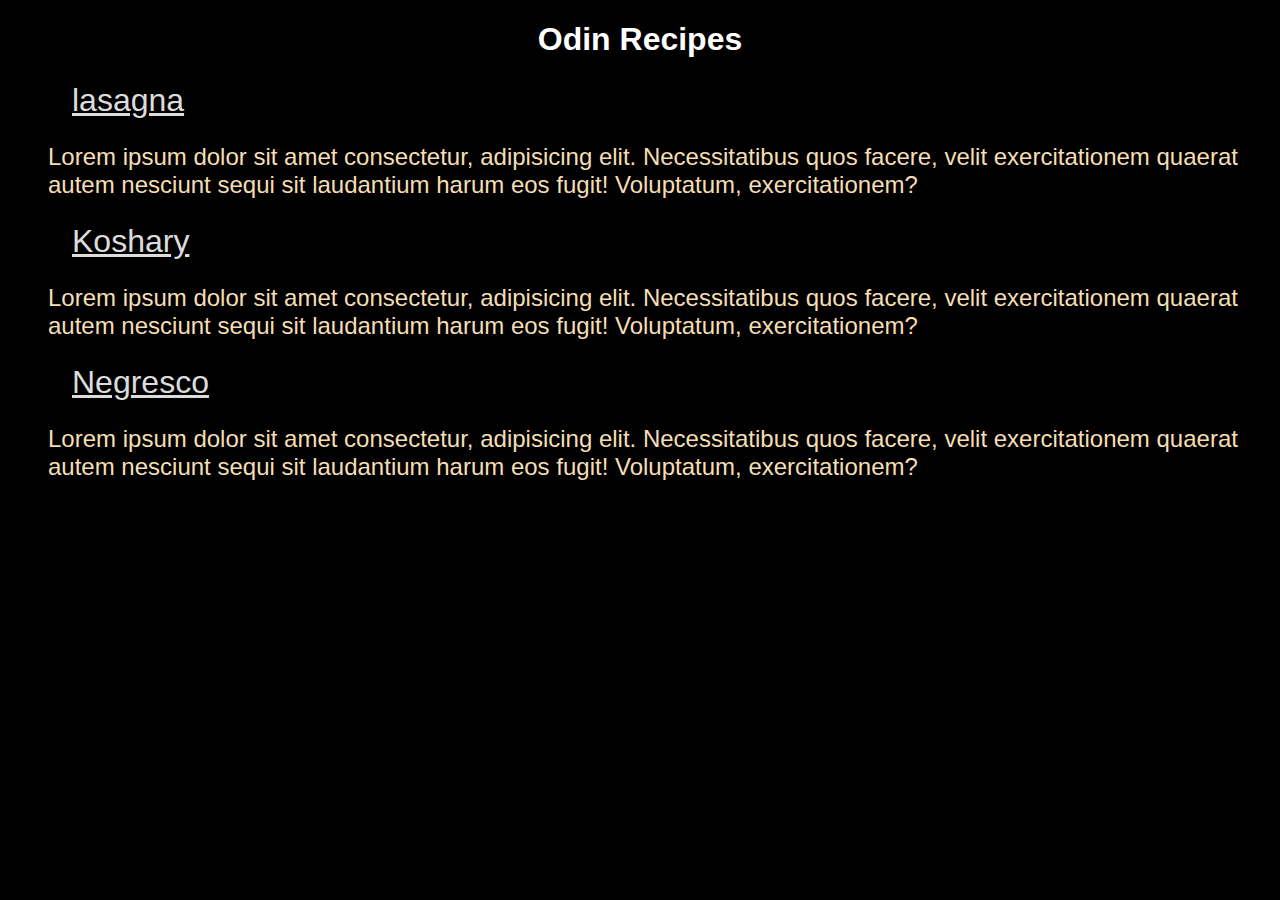
<file: index.html>
<!DOCTYPE html>
<html lang="en">
<head>
    <meta charset="UTF-8">
    <meta name="viewport" content="width=device-width, initial-scale=1.0">
    <title>Home</title>
    <link rel="stylesheet" href="style.css">
</head>
<body>
    <h1>Odin Recipes</h1>
    <ul>
        <div>
            <li class="lasagna"><a href="recipes/lasagna.html">lasagna</a></li>
            <p>Lorem ipsum dolor sit amet consectetur, adipisicing elit. Necessitatibus quos facere, velit exercitationem quaerat autem nesciunt sequi sit laudantium harum eos fugit! Voluptatum, exercitationem?</p>
        </div>
        <div>
            <li class="koshary"><a href="recipes/koshary.html">Koshary</a></li>
            <p>Lorem ipsum dolor sit amet consectetur, adipisicing elit. Necessitatibus quos facere, velit exercitationem quaerat autem nesciunt sequi sit laudantium harum eos fugit! Voluptatum, exercitationem?</p>
        </div>
        <div>
            <li class="negresco"><a href="recipes/negresco.html">Negresco</a></li>
            <p>Lorem ipsum dolor sit amet consectetur, adipisicing elit. Necessitatibus quos facere, velit exercitationem quaerat autem nesciunt sequi sit laudantium harum eos fugit! Voluptatum, exercitationem?</p>
        </div>
        
    </ul>
</body>
</html>
</file>
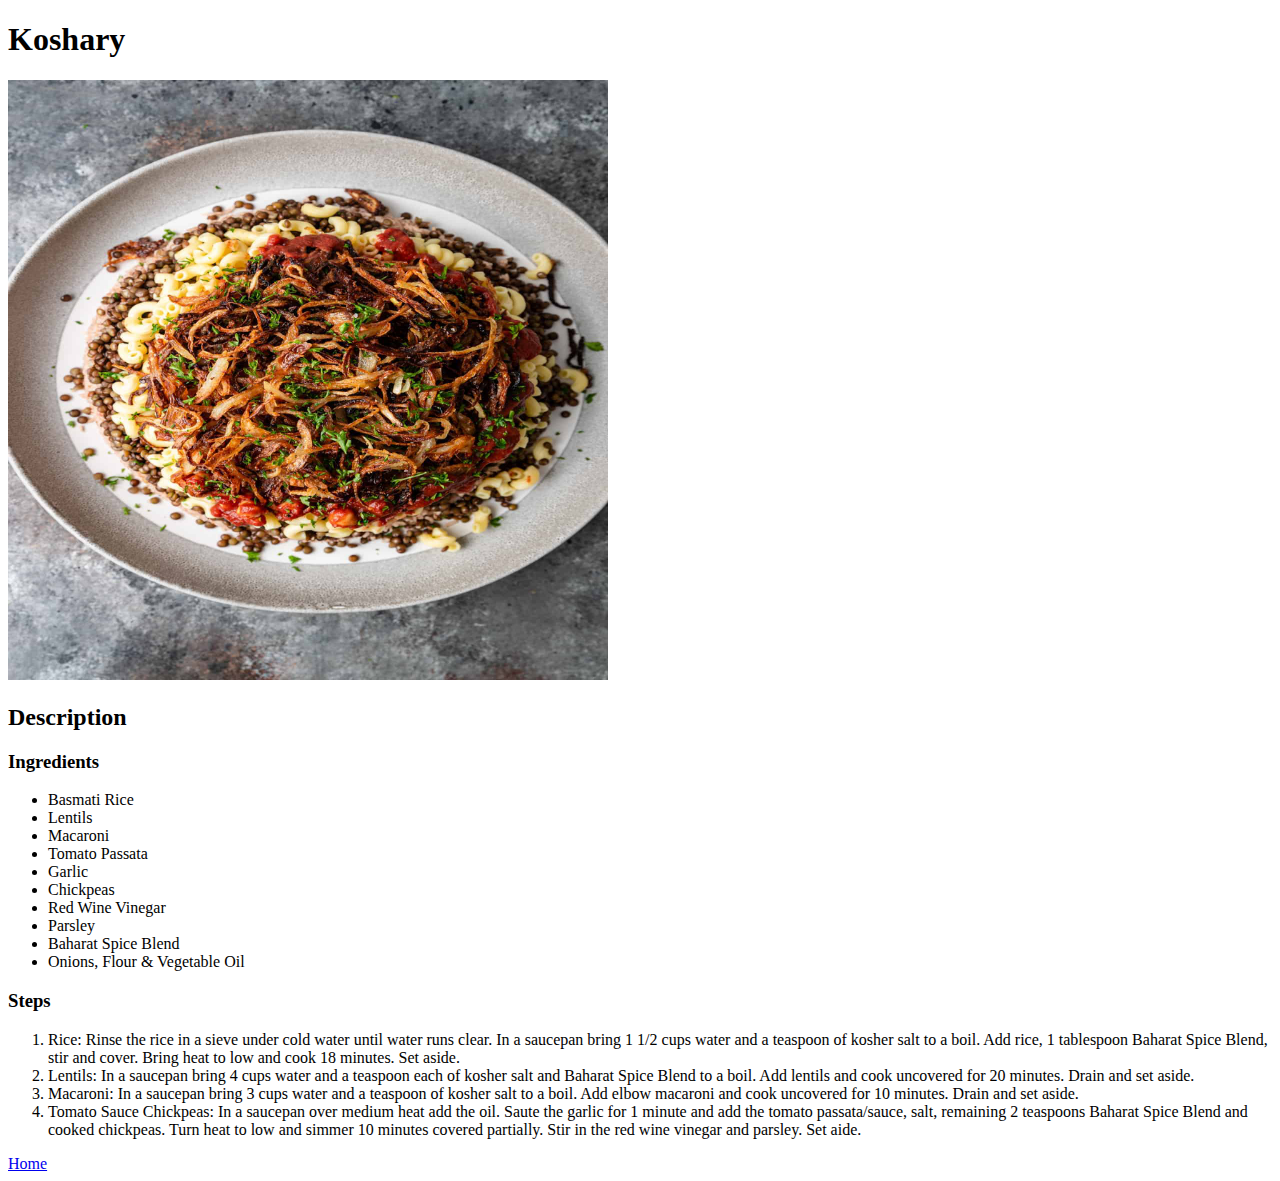
<file: recipes/koshary.html>
<!DOCTYPE html>
<html lang="en">
<head>
    <meta charset="UTF-8">
    <meta name="viewport" content="width=device-width, initial-scale=1.0">
    <title>Document</title>
</head>
<body>
    <h1>Koshary</h1>
    <img src="../imag/Egyptian-Koshari-8.jpg" alt="Koshary" width="600" height="600">
    <h2>Description</h2>
    <h3>Ingredients</h3>
    <ul>
        <li>Basmati Rice</li>
        <li>Lentils </li>
        <li>Macaroni </li>
        <li>Tomato Passata </li>
        <li>Garlic </li>
        <li>Chickpeas </li>
        <li>Red Wine Vinegar </li>
        <li>Parsley</li>
        <li>Baharat Spice Blend </li>
        <li>Onions, Flour & Vegetable Oil</li>
    </ul>
    <h3>Steps</h3>
    <ol>
        <li>Rice: Rinse the rice in a sieve under cold water until water runs clear. In a saucepan bring 1 1/2 cups water and a teaspoon of kosher salt to a boil. Add rice, 1 tablespoon Baharat Spice Blend, stir and cover. Bring heat to low and cook 18 minutes. Set aside.</li>
        <li>Lentils: In a saucepan bring 4 cups water and a teaspoon each of kosher salt and Baharat Spice Blend to a boil. Add lentils and cook uncovered for 20 minutes. Drain and set aside.</li>
        <li>Macaroni: In a saucepan bring 3 cups water and a teaspoon of kosher salt to a boil. Add elbow macaroni and cook uncovered for 10 minutes. Drain and set aside.</li>
        <li>Tomato Sauce Chickpeas: In a saucepan over medium heat add the oil. Saute the garlic for 1 minute and add the tomato passata/sauce, salt, remaining 2 teaspoons Baharat Spice Blend and cooked chickpeas. Turn heat to low and simmer 10 minutes covered partially. Stir in the red wine vinegar and parsley. Set aide.</li>
    </ol>
    
    <a href="../index.html">Home</a>
</body>
</html>
</file>
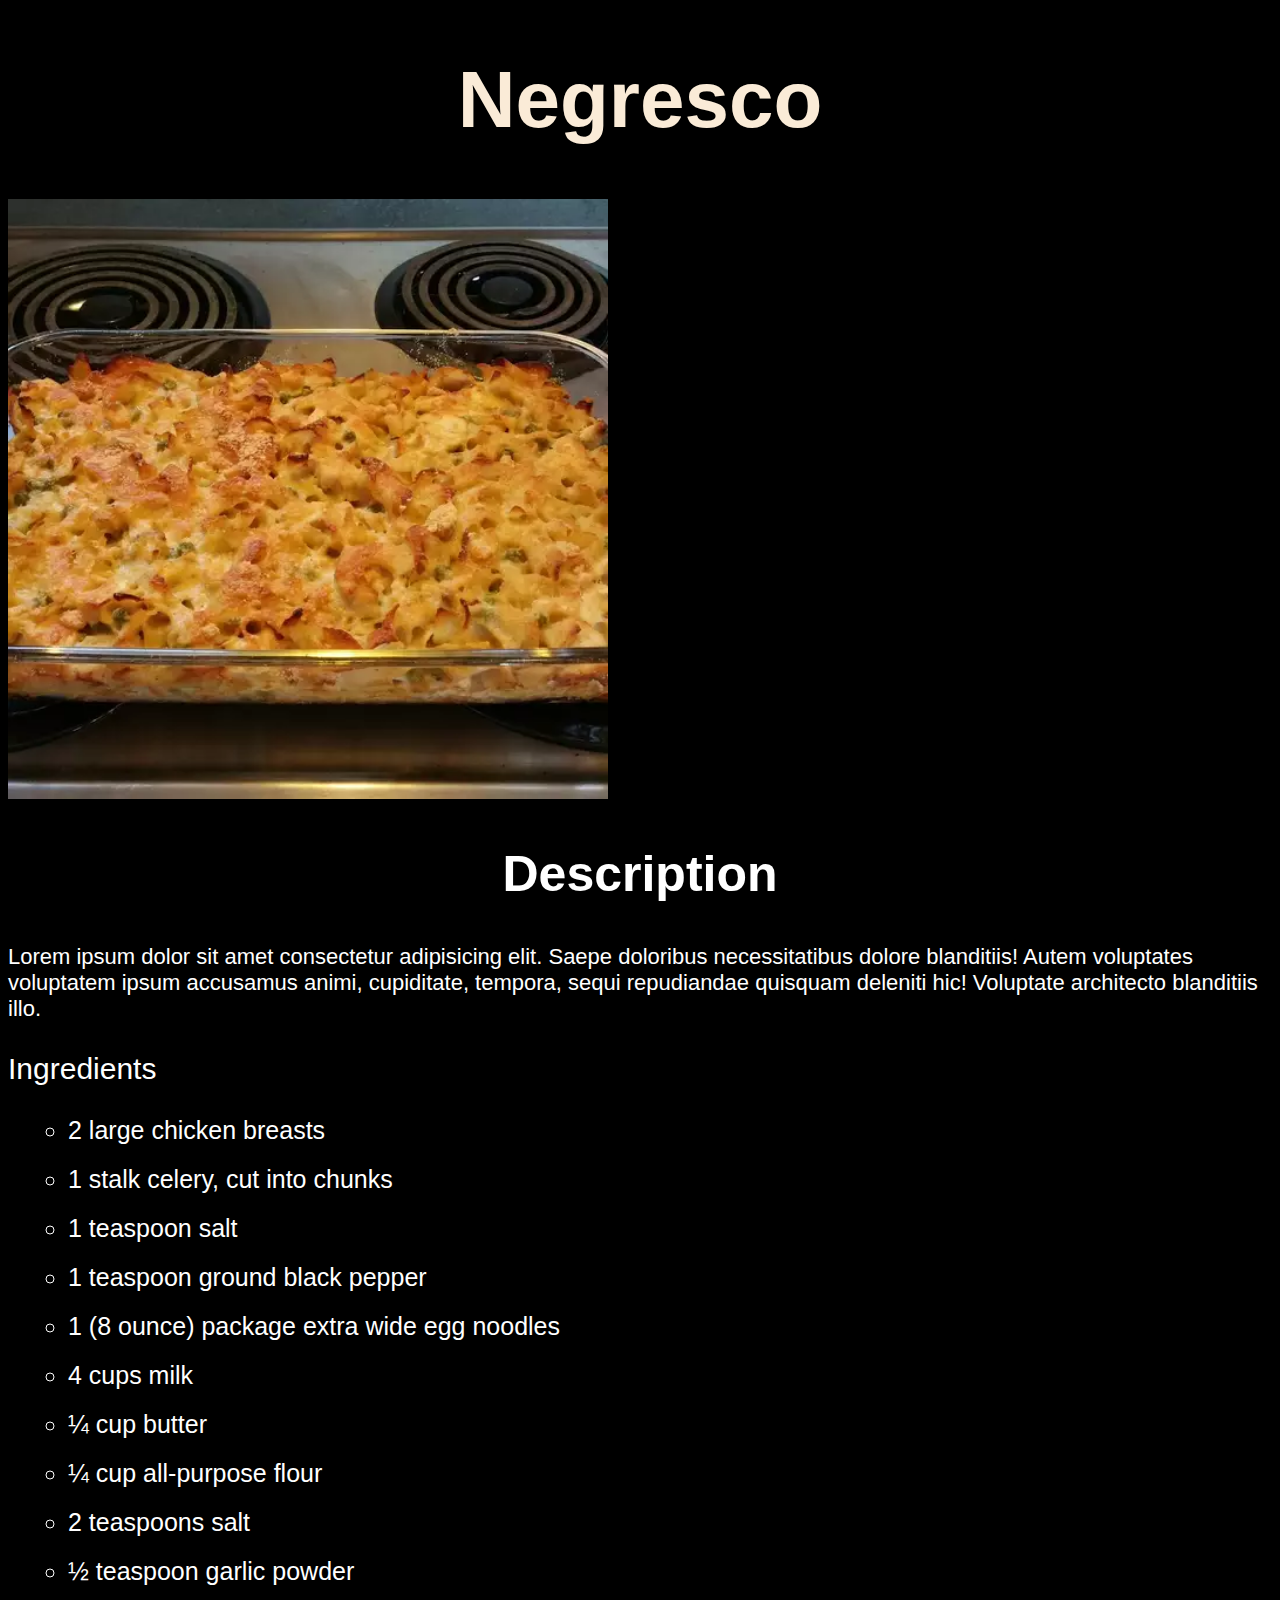
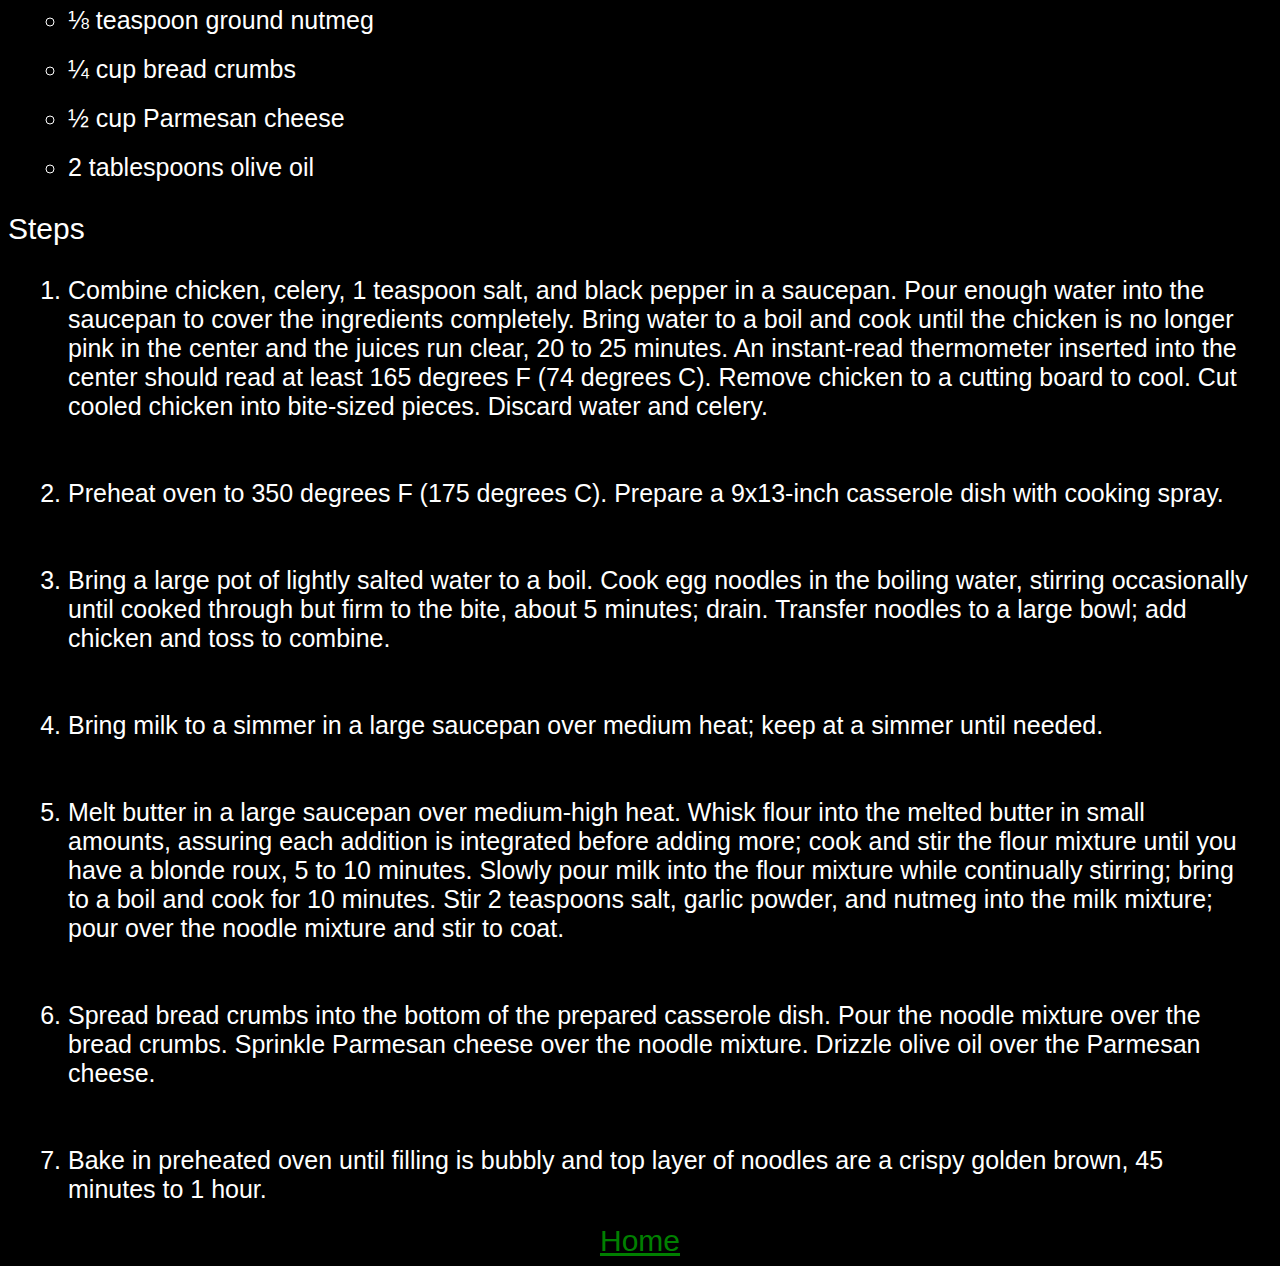
<file: recipes/negresco.html>
<!DOCTYPE html>
<html lang="en">
<head>
    <meta charset="UTF-8">
    <meta name="viewport" content="width=device-width, initial-scale=1.0">
    <title>Negresco</title>
    <link rel="stylesheet" href="styles/r_style.css">
</head>
<body>
    <h1>Negresco</h1>
    <img src="../imag/negresco.webp" alt="negresco">
    <h2>Description</h2>
    <p class="description">Lorem ipsum dolor sit amet consectetur adipisicing elit. Saepe doloribus necessitatibus dolore blanditiis! Autem voluptates voluptatem ipsum accusamus animi, cupiditate, tempora, sequi repudiandae quisquam deleniti hic! Voluptate architecto blanditiis illo.</p>
    <h3>Ingredients</h3>
    <ul class="ingredients">
        <li>2 large chicken breasts</li>
        <li>1 stalk celery, cut into chunks</li>
        <li>1 teaspoon salt</li>
        <li>1 teaspoon ground black pepper</li>
        <li>1 (8 ounce) package extra wide egg noodles</li>
        <li>4 cups milk</li>
        <li>¼ cup butter</li>
        <li>¼ cup all-purpose flour</li>
        <li>2 teaspoons salt</li>
        <li>½ teaspoon garlic powder</li>
        <li>⅛ teaspoon ground nutmeg</li>
        <li>¼ cup bread crumbs</li>
        <li>½ cup Parmesan cheese</li>
        <li>2 tablespoons olive oil</li>
    </ul>
    <h3>Steps</h3>
    <ol class="steps">
        <li>Combine chicken, celery, 1 teaspoon salt, and black pepper in a saucepan. Pour enough water into the saucepan to cover the ingredients completely. Bring water to a boil and cook until the chicken is no longer pink in the center and the juices run clear, 20 to 25 minutes. An instant-read thermometer inserted into the center should read at least 165 degrees F (74 degrees C). Remove chicken to a cutting board to cool. Cut cooled chicken into bite-sized pieces. Discard water and celery.</li>
        <br>
        <li>Preheat oven to 350 degrees F (175 degrees C). Prepare a 9x13-inch casserole dish with cooking spray.</li>
        <br>
        <li>Bring a large pot of lightly salted water to a boil. Cook egg noodles in the boiling water, stirring occasionally until cooked through but firm to the bite, about 5 minutes; drain. Transfer noodles to a large bowl; add chicken and toss to combine.</li>
        <br>
        <li>Bring milk to a simmer in a large saucepan over medium heat; keep at a simmer until needed.</li>
        <br>
        <li>Melt butter in a large saucepan over medium-high heat. Whisk flour into the melted butter in small amounts, assuring each addition is integrated before adding more; cook and stir the flour mixture until you have a blonde roux, 5 to 10 minutes. Slowly pour milk into the flour mixture while continually stirring; bring to a boil and cook for 10 minutes. Stir 2 teaspoons salt, garlic powder, and nutmeg into the milk mixture; pour over the noodle mixture and stir to coat.</li>
        <br>
        <li>Spread bread crumbs into the bottom of the prepared casserole dish. Pour the noodle mixture over the bread crumbs. Sprinkle Parmesan cheese over the noodle mixture. Drizzle olive oil over the Parmesan cheese.</li>
        <br>
        <li>Bake in preheated oven until filling is bubbly and top layer of noodles are a crispy golden brown, 45 minutes to 1 hour.</li>
    </ol>
    <a href="../index.html">Home</a>
</body>
</html>
</file>
<file: style.css>
*{
    font-family: 'Franklin Gothic Medium', 'Arial Narrow', Arial, sans-serif;
    background-color: black;
}
h1{
    text-align: center;
    color: white;
}
li{
    font-size: 32px;
    margin: 24px;
    list-style: none;
}
p{
    font-size: 24px;
    color: wheat;
}
a{
    color: gainsboro;
}
</file>
<file: recipes/styles/r_style.css>
*{
    font-family:'Lucida Sans', 'Lucida Sans Regular', 'Lucida Grande', 'Lucida Sans Unicode', Geneva, Verdana, sans-serif;
    background-color: black;
    color: white;
}
h1{
    text-align: center;
    font-size:80px;
    color: antiquewhite;
}
img{
    width: 600px;
    height: 600px;
}
h2{
    text-align: center;
    font-size: 50px;
}
.description{
    font-size: 22px;
}
h3{
    font-size: 30px;
    font-weight:50;
}
.ingredients li{
    list-style: circle;
    margin: 20px;
    font-size: 25px;
}
.steps li{
    margin: 20px;
    font-size: 25px;
}
a{
    color: green;
    font-size:30px;
    display:block;
    text-align: center;
}
</file>
